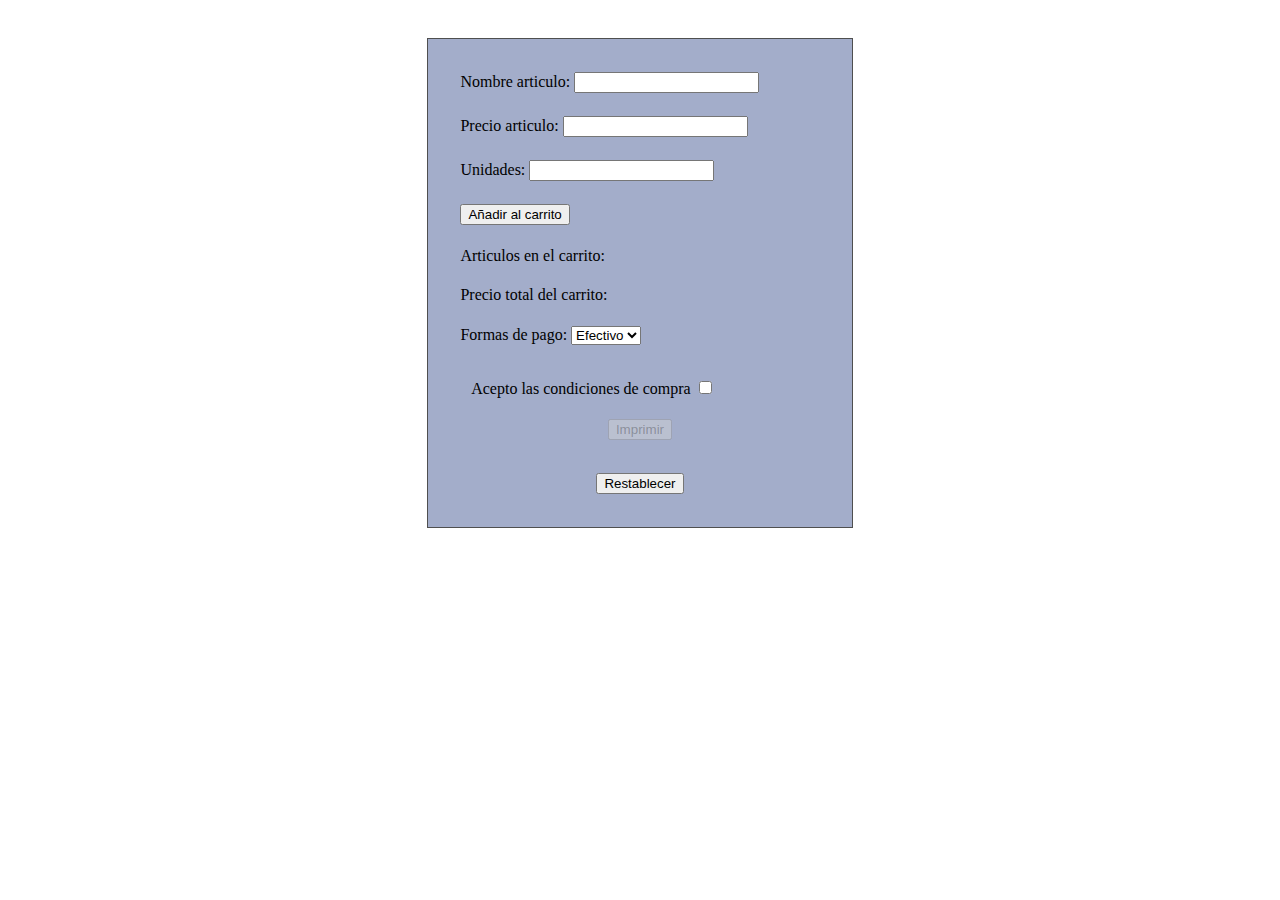
<file: Desarrollo de Interfaces/1. Carrito Compra/Antonio Pastor Aranda/index.html>
<!DOCTYPE html>
<html lang="en">
<head>
    <meta charset="UTF-8">
    <meta http-equiv="X-UA-Compatible" content="IE=edge">
    <meta name="viewport" content="width=device-width, initial-scale=1.0">
    <script src="./JS/formulario.js"></script>
    <link rel="stylesheet" type="text/css" href="./CSS/formulario.css">
    <link rel="stylesheet" type="text/css" href="./CSS/reset.css">
</head>
<body>

    <header class="header">
        
    </header>

    <form  class="form" id="form">
        
        <div class="main">
    
            <div class="nombre">
                <label for="nombre">Nombre articulo: </label>
                <input type="text" id="nombre"name="nombre"> <span id="mensajeNombre"></span>
            </div>
    
            <div class="precio">
                <label for="precio">Precio articulo:</label>
                <input type="number" id="precio" name="precio" step="0.01">
            </div>
            <div class="unidades">
                <label for="unidades">Unidades:</label>
                <input type="number" id="unidades" name="unidades">
            </div>
            <div class="submit">
                <button type="button" id= "botonArticulos" name="submit" >Añadir al carrito</button>
            </div>
    
            <div class="articulos">
                <label for="articulos">Articulos en el carrito:</label>
                <output id="articulos" name="articulos">
            </div>
    
            <div class="precioT">
                <label for="precioT">Precio total del carrito: </label>
                <output id="precioT" name="precioT">
            </div>
            
            <div class="pago">
                <label for="pago">Formas de pago:</label>
                <select for="pago" name="pago" onchange="ocultarTarjeta()">
                    <option value="Tarjeta" id="tarjeta">Tarjeta</option>
<<<<<<< HEAD
                    <option value="Efectivo" id="efectivo" selected>Efectivo</option>
=======
                    <option value="Efectivo" id="efectivo">Efectivo</option>
>>>>>>> c727f5a39763a7f8d0df8b31edb7242b74196911
                </select>
            </div>
             
            <div id="datosTarjeta">
                <input type="text" placeholder="numeroTarjeta" id="numeroTarjeta">
                <input type="text" placeholder="nombreTitular" id="nombreTitular">
                <input type="text" placeholder="MM/YY" id="caducidad">
                <input type="text" placeholder="CVC" id="cvc">
                <button type="button">Pagar</button>
            </div>

            
            <div class="importe" id="importeT">
                <label for="importe">Importe a pagar en efectivo: </label>
                <output id="importe" name="importe">
            </div>

            <div class="condiciones">
                <div class="acepto">
                    <label for="acepto">Acepto las condiciones de compra</label>
                    <input type="checkbox" id="acepto">
                </div>
                
                <div class="imprimir">
                    <button type="button" name="imprimir"  id="imprimir" disabled >Imprimir</button>

                </div>
            </div>
            <div class="restablecer">
                <button type="button" id="restablecer" name="restablecer" onclick="limpiarFormulario()" value="LimpiarFormulario">Restablecer</button>
            </div>
    
    
        </div>
        
    </form>
    
    <footer class="footer">

    </footer>
</body>


</html>
</file>
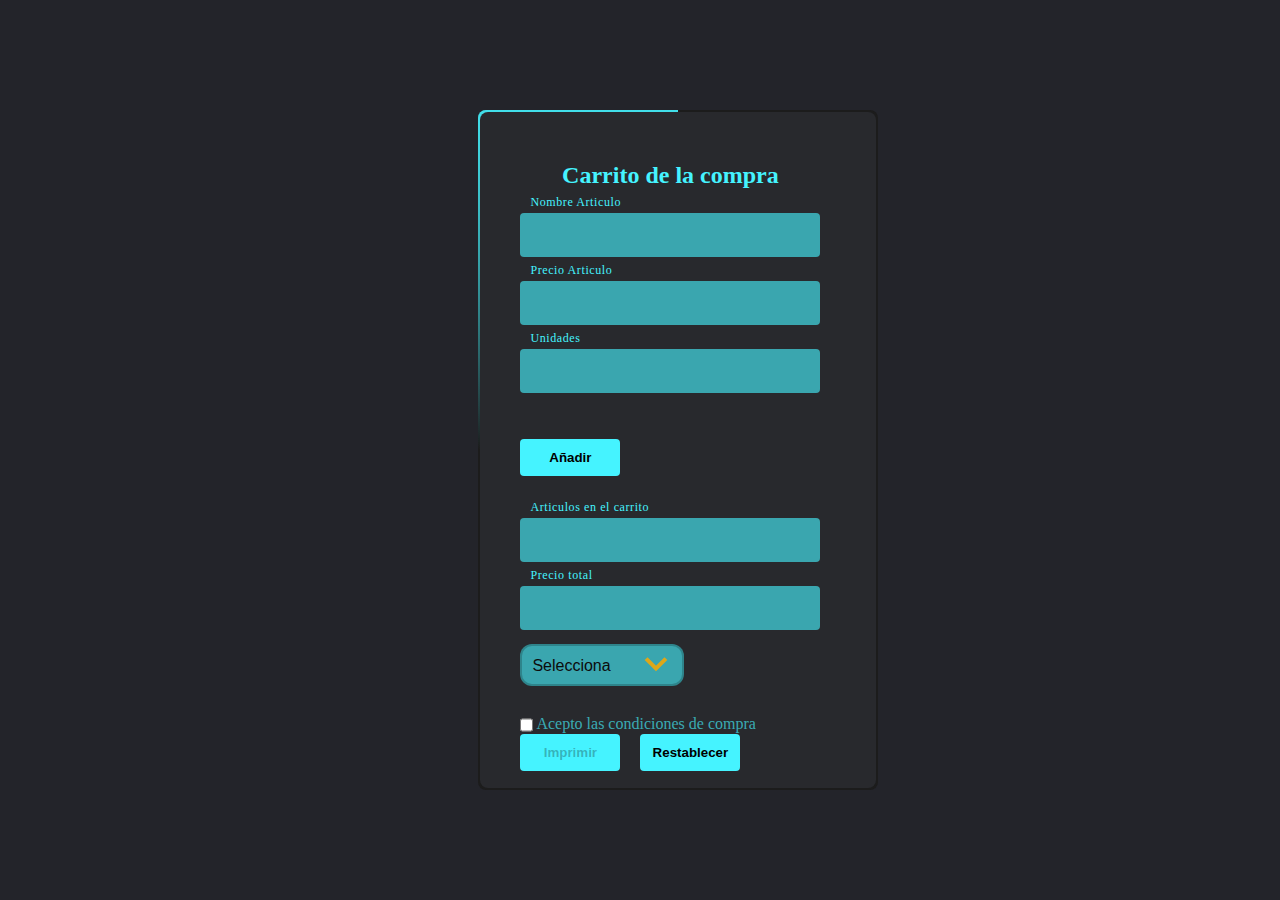
<file: Desarrollo de Interfaces/1. Carrito Compra/Final/index.html>
<!DOCTYPE html>
<html lang="es">
    <head>
        <meta charset="UTF-8">
        <meta name="viewport" content="width=device-width, initial-scale=1.0">
        <link rel="stylesheet" href="css/style.css">
        <script src="./js/programaBase.js"></script>
        <title>index</title>
    </head>
    <body>
        <div class="box">
            <div class="form">
                <h2><b>Carrito de la compra</b></h2>
                <form id="div-Articulos">
                    <div class="formBox">
                        <div class="inputBox">
                            <input type="text" id="nombreProducto"/>
                            <span>Nombre Articulo</span>
                            <i></i>
                        </div>
                        <span class="errorForm" id="mensajeError"></span>
                        <div class="inputBox">
                            <input type="text" id="precioArticluo"/>
                            <span>Precio Articulo</span>
                            <i></i>
                        </div>
                        <span class="errorForm" id="mensajeErrorPrecio"></span>
                        <div class="inputBox">
                            <input type="number" id="cantidad"/>
                            <span>Unidades</span>
                            <i></i>
                        </div>
                        <span class="errorForm" id="mensajeErrorCantidad"></span>
                        <br></br>
                        <button type="button" class="anadir" value="Añadir" id="añadirProductos">Añadir</button>
                        <br></br>
                        <div class="inputBox">
                            <input type="text" id="listaCarri"/>
                            <span>Articulos en el carrito</span>
                            <i></i>
                        </div>
                        <div class="inputBox">
                            <input type="text" id="precioCarri"/>
                            <span>Precio total</span>
                            <i></i>
                        </div>
                        <div class="content-select">
                            <!-- <span>Forma de pago</span> -->
                            <select name="pago" onchange="ocultarTarjeta()">
                                <option value="Selecciona" id="Selecciona">Selecciona</option>
                                <option value="tarjeta" id="tarjeta">Tarjeta</option>
                                <option value="efectivo" id="efectivo">Efectivo</option>
                            </select>
                            <i></i>
                        </div>
                        <div class="links">
                            <input type="checkbox" class="check" id="acepta">Acepto las condiciones de compra</input>
                        </div>
                    </div>
                    <div class="finalbuttoms">
                        <button type="submit" name="imprimir" id="imprimir" value="Imprimir" disabled>Imprimir</button>
                        <button type="submit"  id="reset" onclick="resetForm()" class="reset" value="Restablecer">Restablecer</button>
                    </div>
                </form>
            </div>
        </div>
        <div class="payBox" id="payBox">
            <div class="datosTarjeta" id="datosTarjeta">
                <div class="datosTarjeta">
                    <input type="text" placeholder="numeroTarjeta" id="numeroTarjeta"/>
                    <i></i>
                </div>
                <span class="errorForm" id="errorTarjeta"></span>
                <div class="datosTarjeta">
                    <input type="text" placeholder="nombreTitular" id="nombreTitular"/>
                    <i></i>
                </div>
                <span class="errorForm" id="errorTitular"></span>
                <div class="datosTarjeta">
                    <input type="text" placeholder="MM/YY" id="caducidad"/>
                    <i></i>
                </div>
                <span class="errorForm" id="errorCaducidad"></span>
                <div class="datosTarjeta">
                    <input type="text" placeholder="CVC" id="cvc"/>
                    <i></i>
                </div>
                <span class="errorForm" id="errorCVC"></span>
                <br></br>
                <button type="submit" id="botonPagar">Pagar</button>
                <span id="pagado"></span>
            </div>
            <div class="importe" id="importeT">
                <h5><b>Importe a pagar en efectivo</b></h5>
                <input type="text" id="importe"/>
                <i></i>
            </div>
        </div>
    </body>
</html>
</file>
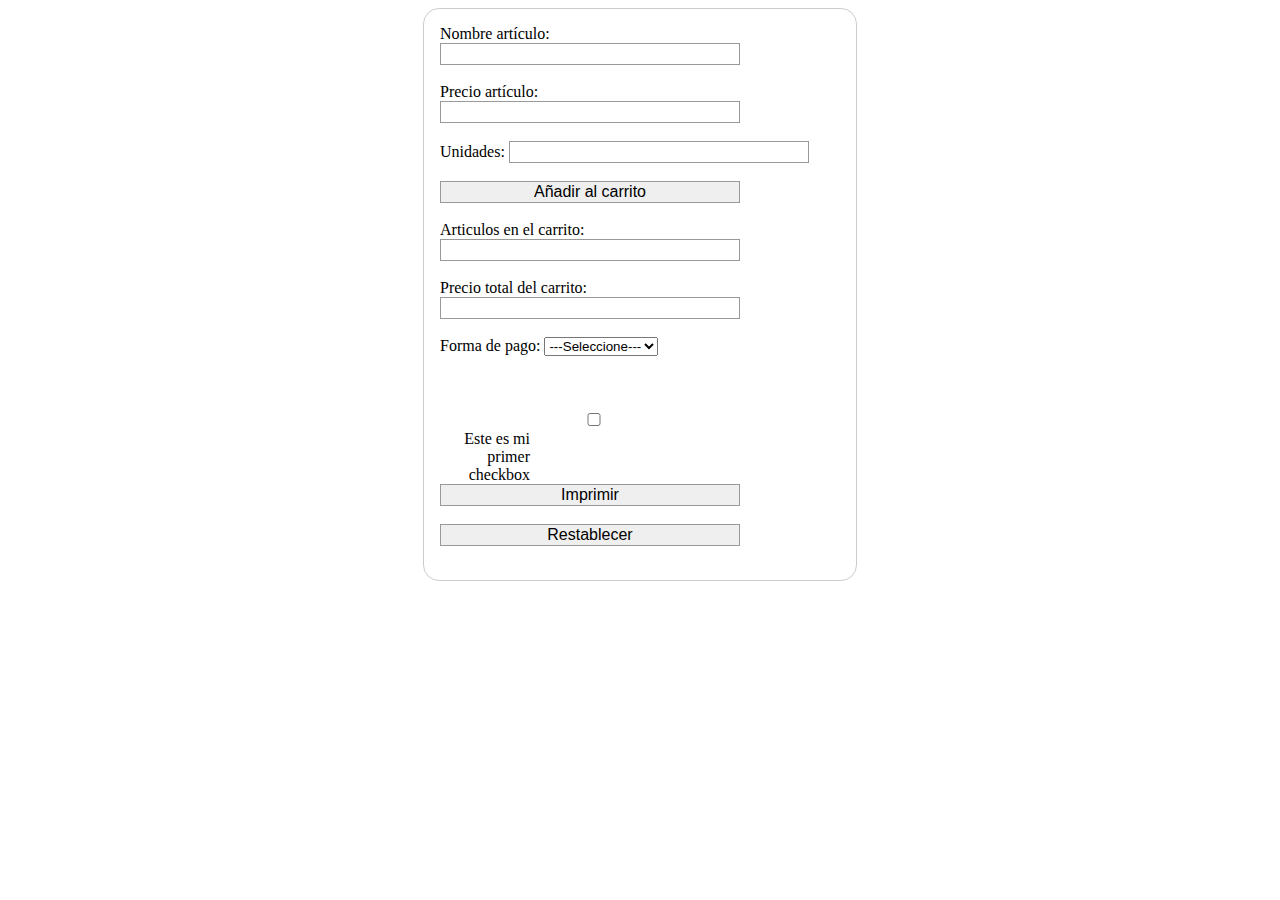
<file: Desarrollo de Interfaces/1. Carrito Compra/Luz Lozano Asimbaya/carrito.html>
<!DOCTYPE html>
<html>
<head>
    <meta charset="UTF-8" />
    <meta name="viewport" content="width=device-width, initial-scale=1.0" />
    <meta http-equiv="X-UA-Compatible" content="ie=edge" />
    <title>Carro de la compra</title>
    <script src="carrito.js" type="text/javascript"></script>
    <link rel="stylesheet" href="carrito.css" />
</head>
<body>
    <div id="carrito">
        <form id= "form" action="/my-handling-form-page" method="post">

            Nombre artículo: <input type="text" id="name" /><br></br>
            Precio artículo: <input type="text" id="price"/><br></br>
            Unidades: <input type="number" id="unit" min="1"/><br></br>
            <input type="button" value="Añadir al carrito" id ="boton"/><br></br>

            Articulos en el carrito: <input type="text" id="articulos"/><br></br>
            Precio total del carrito: <input type="text" id="precioTotal"/><br></br>

            Forma de pago: <select id="formaPago">
                                <option value="seleccione">---Seleccione---</option>
                                <option value="tarjeta">Tarjeta</option>
                                <option value="efectivo">Efectivo</option>
                            </select><br></br>
                            
            <div>
            <br><br/>
            <label><input type="checkbox" id="cbox1" value="first_checkbox"> Este es mi primer checkbox</label><br>

            <input type="button" id="imprimir" value="Imprimir"><br></br>
            <input type="button" id="restablecer" value="Restablecer"><br></br>
            </div>
            
        </form>
  </body>
</html>
</file>
<file: Desarrollo de Interfaces/1. Carrito Compra/Antonio Pastor Aranda/CSS/formulario.css>
.form{
    display: grid;
    grid-template-rows: 1fr;
    grid-template-columns: 4fr 4fr 4fr;
    grid-template-areas:
        "header  header header"
        "  .      main   .     "
        "footer footer footer";
}

.header{
    grid-area: header;
    display: grid;
    justify-content: center;
    align-content: center;   
    margin-bottom: 3%;
}

.main{
    grid-area: main;
    display: grid;
    align-content: center;   
    background-color: rgba(79, 99, 155, 0.525);
    padding: 5%;
    border-color: #4f4f4f;
    border-width: 1px;
    border-style: solid;
}

#datosTarjeta{
    display: none;
}

#importeT{
    display: none;
}

.main div {
    padding: 3%;

}

.footer{
    grid-area: footer;
    margin-top: 5%;
}

.articulos input{
    width: 60%;

}
.precioT input{
    width: 20%;
}


.imprimir{
    display: grid;
    justify-content: center;   
    
}

.restablecer{
    display: grid;
    justify-content: center;
    padding: 5%;
    
}
</file>
<file: Desarrollo de Interfaces/1. Carrito Compra/Final/css/style.css>
*{
    margin: 0;
    padding: 0;
    box-sizing: border-box;
}
/*Ajustes de fondo*/
body{
    
    display: flex;
    justify-content: center;
    align-items: center;
    min-height: 100vh;
    background-color: #23242a;
}

/*Caja central*/
.box{
    position: relative;
    right: -3%;
    width: 400px;
    /* width: 640px; */
    height: 680px;
    background: #1c1c1c;
    border-radius: 8px;
    overflow: hidden;
}
/* Primera linea de color */
.box::before{
    content: '';
    position: absolute;
    top: -50%;
    left: -50%;
    width: 400px;
    height: 680px;
    background: linear-gradient(0deg, transparent, #45f3ffb1, #45f3ffb1);
    transform-origin: bottom right;
    animation: animate 40s linear infinite;
}
/* Segunda linea de color */
.box::after{
    content: '';
    position: absolute;
    top: -50%;
    left: -50%;
    width: 400px;
    height: 680px;
   /*  width: 380px;
    height: 420px; */
    background: linear-gradient(0deg, transparent, #45f3ffb1, #45f3ffb1);/* 45f3ff */
    transform-origin: bottom right;
    animation: animate 40s linear infinite;
    animation-delay: -20s;
}
/* rotacion del cubo */
@keyframes animate{
    0%{
        transform: rotate(0deg);
    }
    100%{
        transform: rotate(360deg);
    }
}
/*Color del formulario*/
.form{
    position: absolute;
    /* para que se vea la linea mas gruesa subir el numero ⬇*/
    inset: 2px;
    background: #28292d;
    border-radius: 8px;
    z-index: 10;
    /* ⬇ Centramos todo el contenido del formulario*/
    padding: 50px 40px;
    display: flex;
    flex-direction: column;
}
/* cabecera */
.form h2{
    color: #45f3ff;
    width: 300px;
    font-family: Verdana;
    font-weight: 500;
    text-align: center;
}

.formBox{
    width: 310px;
    height: 515px;
}

/* cajas de texto */
.inputBox{
    position: relative;
    width: 300px;
    margin-top: 20px;
}

.inputBox input{
    position: relative;
    width: 100%;
    padding: 20px 10px 10px;
    background: transparent;
    border: none;
    outline: none;
    color: #23242a;
    font-size: 1em;
    letter-spacing: 0.05em;
    z-index: 10;
}

.inputBox span
{
    /* font-family: Verdana; */
    position: absolute;
    left: 0;
    padding: 20px 10px 10px;
    font-size: 1em;
    color: #8f8f8f;
    pointer-events: none;
    letter-spacing: 0.05em;
    transition: 0.5s;
}

.inputBox input:valid ~ span,
.inputBox input:focus ~ span{
    color: #45f3ff;
    transform: translateX(-0px) translateY(-34px);
    font-size: 0.75em;
}
/* movimiento de cajas */
.inputBox i{
    position: absolute;
    left: 0;
    bottom: 0;
    width: 100%;
    height: 2px;
    background: #45f3ff9e;
    border-radius: 4px;
    transition: 0.5s;
    pointer-events: none;
    z-index: 9;
}

.inputBox input:valid ~ i,
.inputBox input:focus ~ i{
    height: 44px;
}

.links{
    position: absolute;
    top: 603px;
    display: flex;
    justify-content: left;
    color: #45f3ffa6;
}

.links input{
    margin-right: 3px;
    margin-top: 2px;
    font-size: 0.75em;
    text-decoration: none;
    
}

.links span
{
    margin-top: 1%;
    /* color: #45f3ff; */
}

.finalbuttoms{
    display: flex;
    justify-content: left;
}
.reset{
    margin-left: 20px;
}

button[type="submit"]{
    border: none;
    outline: none;
    background: #45f3ff;
    padding: 11px;
    width: 100px;
    margin-top: 10px;
    border-radius: 4px;
    font-weight: 600;
    cursor: pointer;
}

/* opacidad al clikcar */
button[type="submit"]:active{
    opacity: 0.8;
}


button[type="button"]{
    border: none;
    outline: none;
    background: #45f3ff;
    padding: 11px;
    width: 100px;
    margin-top: 10px;
    border-radius: 4px;
    font-weight: 600;
    cursor: pointer;
}

/* opacidad al clikcar */
button[type="button"]:active{
    opacity: 0.8;
}

.errorForm{
    color: #f00606;
}

/*limpamos todo el selec para luego darle estilo y color*/
.content-select select{
	appearance: none;
	-webkit-appearance: none;
	-moz-appearance: none;
}

.content-select select::-ms-expand {
    display: none;
}

.content-select{
	position: relative;
	max-width: 164px;
    top: 14px;
    margin-bottom: 10px;
}
 
.content-select select{
	display: inline-block;
	width: 100%;
	cursor: pointer;
  	padding: 7px 10px;
  	height: 42px;
  	outline: 0; 
  	border: 0;
	border-radius: 0;
	background: #45f3ff9e;
	color: #0c0c0c;
	font-size: 1em;
	color: #0c0c0c;
	border:2px solid rgba(0,0,0,0.2);
    border-radius: 12px;
    position: relative;
    transition: all 0.25s ease;
}
 
/* 
Creamos la flecha que aparece a la izquierda del select.
Realmente este elemento es un cuadrado que sólo tienen
dos bordes con color y que giramos con transform: rotate(-45deg);
*/
.content-select i{
	position: absolute;
    left: 128px;
	right: 20px;
    top: 23px;
	top: calc(50% - 13px);
	width: 16px;
	height: 16px;
	display: block;
	border-left:4px solid #f1a708e6;
	border-bottom:4px solid #f1a708e6;
	transform: rotate(-45deg); /* Giramos el cuadrado */
	transition: all 0.25s ease;
}
 
.content-select:hover i{
	margin-top: 3px;
}

.payBox{
    position: relative;
    width: 265px;
    height: 165px;
    left: 120px;
    top: 200px;
    background: #28292d;
    border-radius: 8px;
    padding: 8px 30px;
    display: flex;
    flex-direction: column;

}

.payBox{
    display: none;
}

#datosTarjeta{
     display: none; 
}

#importeT{
    display: none; 
}

/*--------------Parte importe ------------------*/
.importe{
    color: #45f3ff;
    position: relative;
    width: 300px;
    margin-top: 20px;
}

.importe h5{
    font-size: 0.79em;
    font-family: Verdana;
    margin-bottom: 30px;
}

.importe input{
    position: relative;
    text-align: center;
    width: 200px;
    padding: 20px 10px 10px;
    background: transparent;
    border: none;
    outline: none;
    color: #23242a;
    font-size: 1em;
    letter-spacing: 0.05em;
    z-index: 10;
}

/*ya no se usa lo del focus y valid pq no tenenmos los required en html*/
.importe input:valid ~ span,
.importe input:focus ~ span{
    color: #45f3ff;
    transform: translateX(-0px) translateY(-34px);
    font-size: 0.75em;
}

/* movimiento de cajas */
.importe i{
    position: absolute;
    left: 0;
    bottom: 0;
    width: 200px;
    height: 2px;
    background: #45f3ff9e;
    border-radius: 4px;
    transition: 0.5s;
    pointer-events: none;
    z-index: 9;
}

/*ya no se usa lo del focus y valid pq no tenenmos los required en html*/
.importe input:valid ~ i,
.importe input:focus ~ i{
    height: 44px;
}

/*----------------parte tarjeta-----------------------------*/
.datosTarjeta{
    color: #45f3ff;
    position: relative;
    width: 300px;
    margin-top: 10px;
}

.datosTarjeta input::placeholder{
    color: black;
}

.datosTarjeta input{
    position: relative;
    text-align: center;
    width: 200px;
    padding: 10px 10px 10px;
    background: transparent;
    border: none;
    outline: none;
    color: #23242a;
    font-size: 1em;
    letter-spacing: 0.05em;
    z-index: 10;
}

/*ya no se usa lo del focus y valid pq no tenenmos los required en html*/
.datosTarjeta input:valid ~ span,
.datosTarjeta input:focus ~ span{
    color: #45f3ff;
    transform: translateX(-0px) translateY(-34px);
    font-size: 0.75em;
}

/* movimiento de cajas */
.datosTarjeta i{
    position: absolute;
    top: 0px;
    left: 0;
    bottom: 0;
    width: 200px;
    height: 40px;
    background: #45f3ff9e;
    border-radius: 4px;
    transition: 0.5s;
    pointer-events: none;
    z-index: 9;
}

/*ya no se usa lo del focus y valid pq no tenenmos los required en html*/
.datosTarjeta input:valid ~ i,
.datosTarjeta input:focus ~ i{
    height: 40px;
}

#botonPagar{
    position: relative;
    left: 100px;
    bottom: 22px;
    margin-top: 0px;
}

#pagado{
    position: relative;
    right: 87px;
    bottom: 17px;
    color: #b0d12a;
}
</file>
<file: Desarrollo de Interfaces/1. Carrito Compra/Luz Lozano Asimbaya/carrito.css>
form {
    /* Centrar el formulario en la página */
    margin: 0 auto;
    width: 400px;
    /* Esquema del formulario */
    padding: 1em;
    border: 1px solid #CCC;
    border-radius: 1em;
  }
  
  ul {
    list-style: none;
    padding: 0;
    margin: 0;
  }
  
  form li + li {
    margin-top: 1em;
  }
  
  label {
    /* Tamaño y alineación uniforme */
    display: inline-block;
    width: 90px;
    text-align: right;
  }
  
  input,
  textarea {
    /* Para asegurarse de que todos los campos de texto tienen la misma configuración de letra
       Por defecto, las áreas de texto tienen un tipo de letra monoespaciada */
    font: 1em sans-serif;
  
    /* Tamaño uniforme del campo de texto */
    width: 300px;
    box-sizing: border-box;
  
    /* Hacer coincidir los bordes del campo del formulario */
    border: 1px solid #999;
  }
  
  input:focus,
  textarea:focus {
    /* Destacado adicional para elementos que tienen el cursor */
    border-color: #000;
  }
  
  textarea {
    /* Alinear los campos de texto multilínea con sus etiquetas */
    vertical-align: top;
  
    /* Proporcionar espacio para escribir texto */
    height: 5em;
  }
  
  .button {
    /* Alinear los botones con los campos de texto */
    padding-left: 90px; /* mismo tamaño que los elementos de la etiqueta */
  }
  
  button {
    /* Este margen adicional representa aproximadamente el mismo espacio que el espacio
       entre las etiquetas y sus campos de texto */
    margin-left: .5em;
  }
</file>
